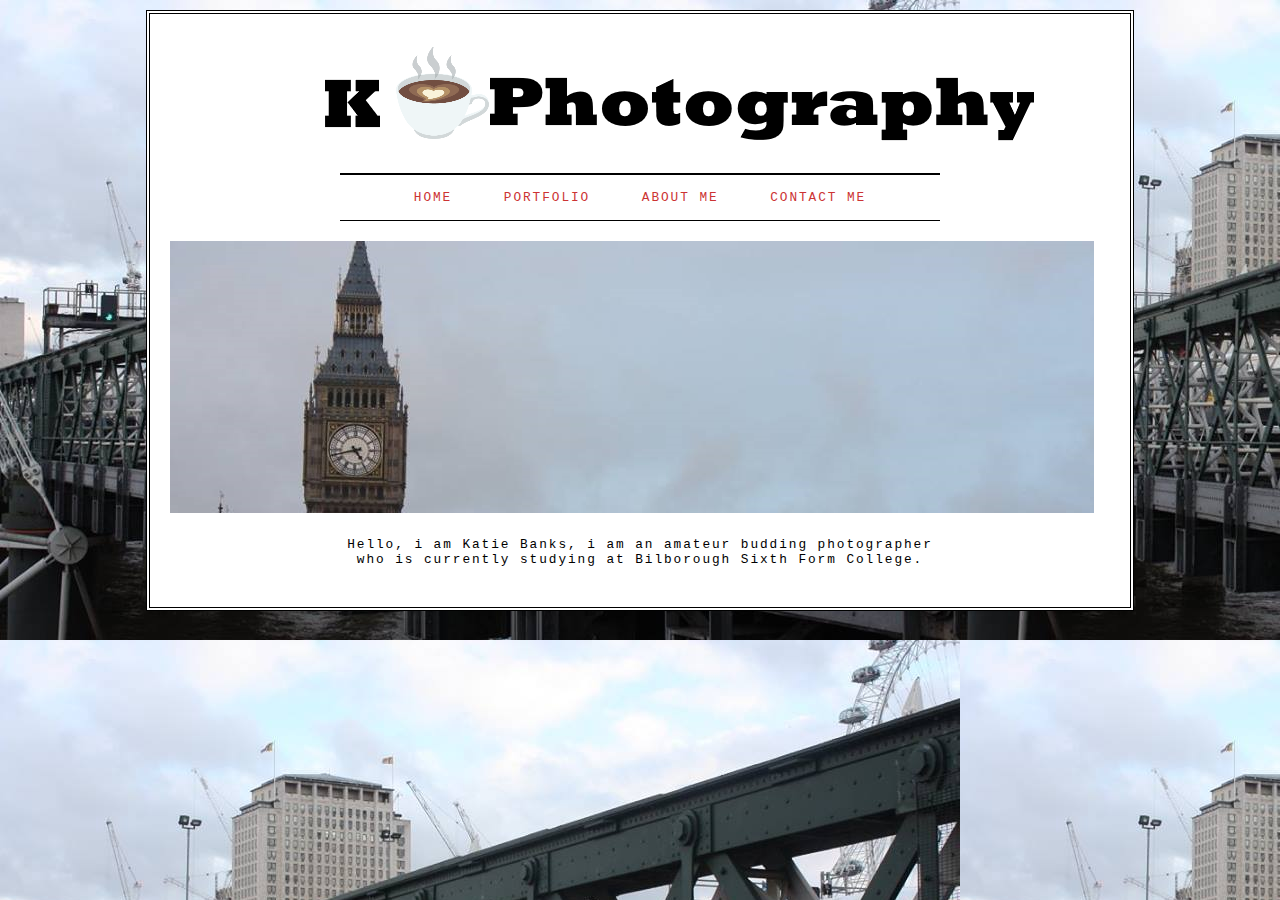
<file: Index.html>
<!DOCTYPE html>
<HTML>
  <Head>
    <Title> Katie Photography </Title>
    <link rel="stylesheet" href="style.css">
  </Head>
  <Body>
      <div id="page">
        <div id="logo">
          <img src="Logo.png" alt="Logo" />
        </div>
        <ul id="navigation">
          <li><a href="Index.html" class="on">Home</a></li>
          <li><a href="Portfolio.html" class="on">Portfolio</a></li>
          <li><a href="#" class="on">About Me</a></li>
          <li><a href="#" class="on">Contact Me</a></li>
        </ul>
      </p>
        <img src="LondonIndex.jpg" alt="Image of London" />
      </P>
      <p>
        Hello, i am Katie Banks, i am an amateur budding photographer who is currently studying
        at Bilborough Sixth Form College.
      </p>
    </div>
  </Body>
<Html>
</file>
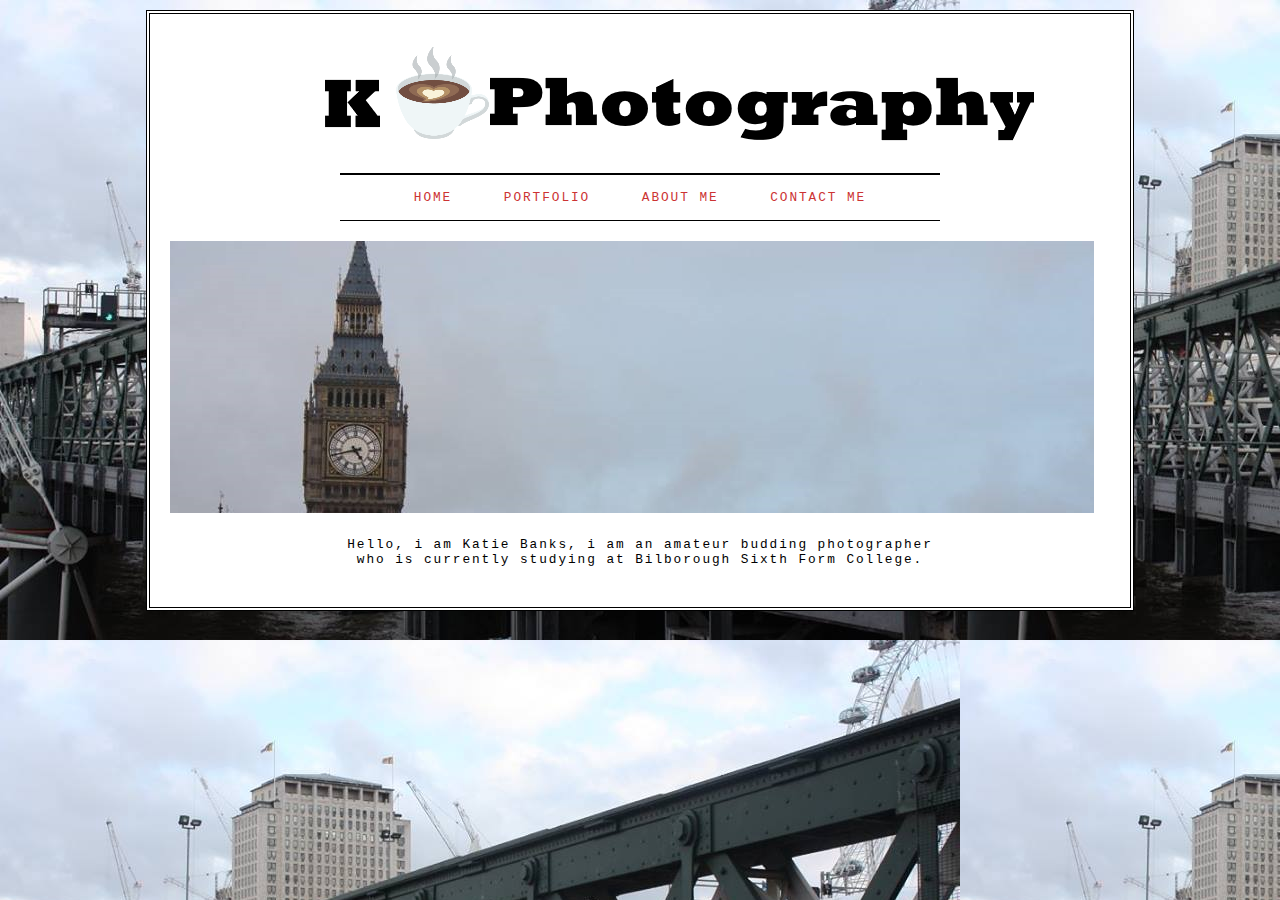
<file: index.html>
<!DOCTYPE html>
<HTML>
  <Head>
    <Title> Katie Photography </Title>
    <link rel="stylesheet" href="style.css">
  </Head>
  <Body>
      <div id="page">
        <div id="logo">
          <img src="Logo.png" alt="Logo" />
        </div>
        <ul id="navigation">
          <li><a href="index.html" class="on">Home</a></li>
          <li><a href="portfolio.html" class="on">Portfolio</a></li>
          <li><a href="#" class="on">About Me</a></li>
          <li><a href="#" class="on">Contact Me</a></li>
        </ul>
      </p>
        <img src="LondonIndex.jpg" alt="Image of London" />
      </P>
      <p>
        Hello, i am Katie Banks, i am an amateur budding photographer who is currently studying
        at Bilborough Sixth Form College.
      </p>
    </div>
  </Body>
<Html>
</file>
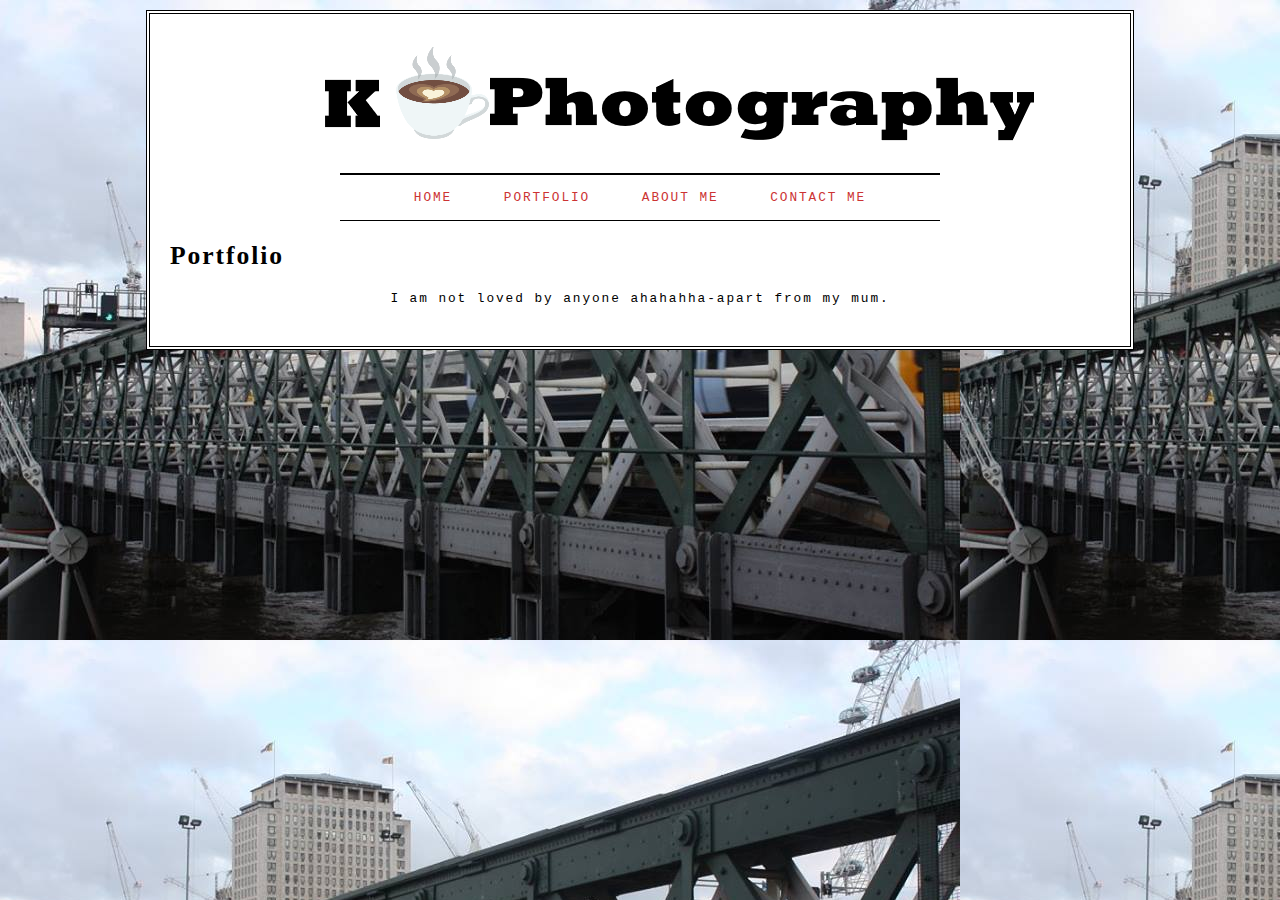
<file: portfolio.html>
<!DOCTYPE html>
<HTML>
  <Head>
    <Title> Katie Photography </Title>
    <link rel="stylesheet" href="style.css">
  </Head>
  <Body>
      <div id="page">
        <div id="logo">
          <img src="Logo.png" alt="Logo" />
        </div>
        <ul id="navigation">
          <li><a href="index.html" class="on">Home</a></li>
          <li><a href="portfolio.html" class="on">Portfolio</a></li>
          <li><a href="#" class="on">About Me</a></li>
          <li><a href="#" class="on">Contact Me</a></li>
        </ul>
      </p>
        <h1> <b>Portfolio</b> </h1>
      </P>
      <p>
        I am not loved by anyone ahahahha-apart from my mum. 
      </p>
    </div>
  </Body>
<Html>
</file>
<file: style.css>
Body {
  font-size: 80%;
  font-family: "Courier New", Courier, monospace;
  letter-spacing: 0.15em;
  background-image: url("Background.jpg");
  background-color: #efefef;}

#page {
  max-width:940px;
  min-width:720px;
  margin: 10px auto 10px auto;
  padding: 20px;
  border: 4px double #000;
  background-color: #ffffff
}

#logo {
  width: 700px;
  margin: 10px auto 25px auto;}

ul {
  width: 570px;
  padding: 15px;
  margin: 0px auto 0px auto;
  border-top: 2px solid #000;
  border-bottom: 1px solid #000;
  text-align: center;
}
li {
  display: inline;
  margin: 0px 3px;
}
p{
  text-align: center;
  width: 600px;
  margin: 20px auto 20px auto;
  font-weight: normal;
}

a {
  color: #000000;
  text-transform: uppercase;
  text-decoration: none;
  padding: 6px 18px 5px 18px;
}
a:hover, a.on{
    color: #CC3333;
    background-color:#FFFFFF;
}

h1 {
  font-family: "Rockwell Extra Bold";
}
</file>
